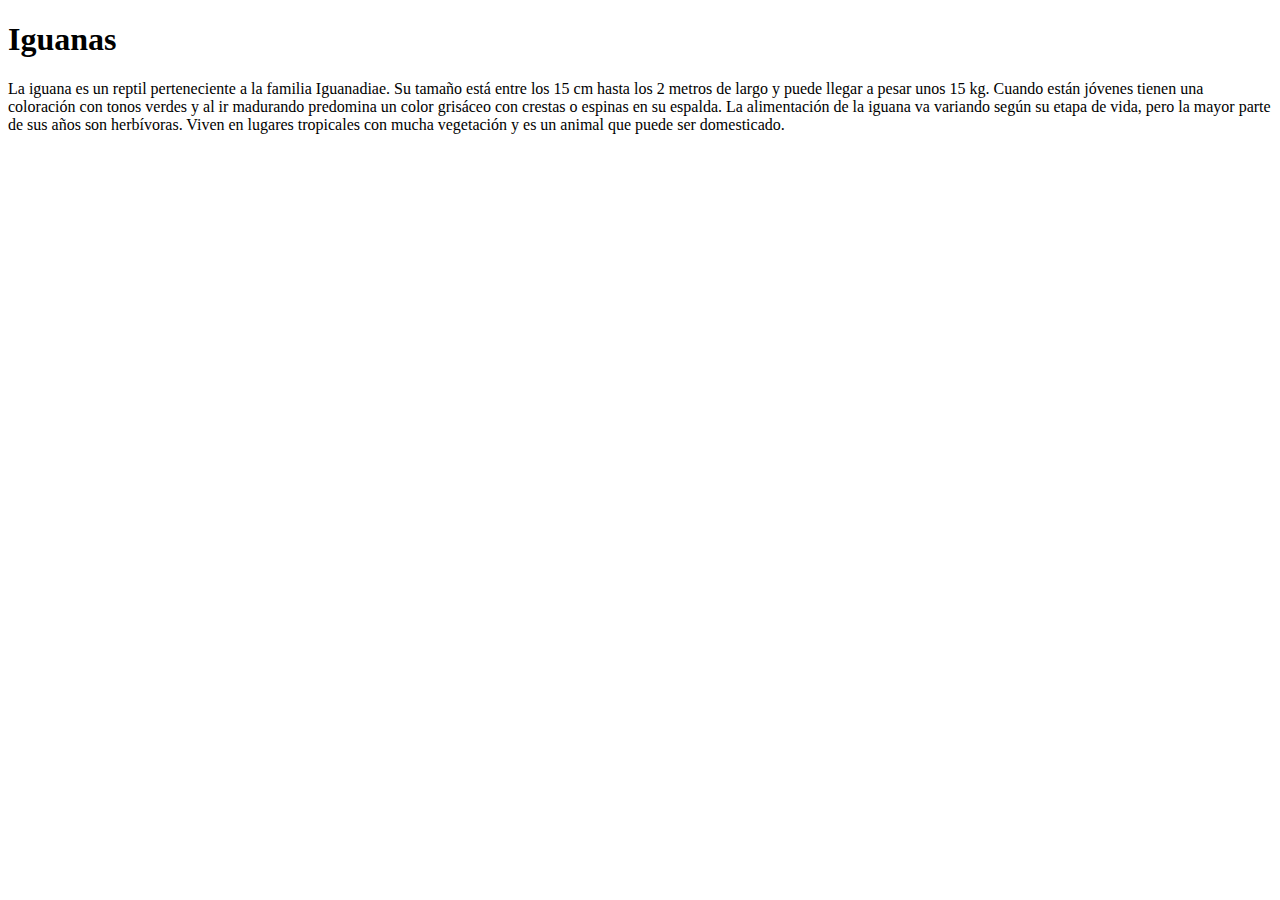
<file: Html/index.html>
<!DOCTYPE html>
<html lang="en">
<head>
    <meta charset="UTF-8">
    <meta http-equiv="X-UA-Compatible" content="IE=edge">
    <meta name="viewport" content="width=device-width, initial-scale=1.0">
    <title>Iguana Page</title>
</head>
<body>
<header>
    <h1>Iguanas</h1>
</header>
<div>

</div>
<p>La iguana es un reptil perteneciente a la familia Iguanadiae. Su tamaño está entre los 15 cm hasta los 2 metros de largo y puede llegar a pesar unos 15 kg. Cuando están jóvenes tienen una coloración con tonos verdes y al ir madurando predomina un color grisáceo con crestas o espinas en su espalda. La alimentación de la iguana va variando según su etapa de vida, pero la mayor parte de sus años son herbívoras. Viven en lugares tropicales con mucha vegetación y es un animal que puede ser domesticado.</p>

    
</body>
</html>
</file>
